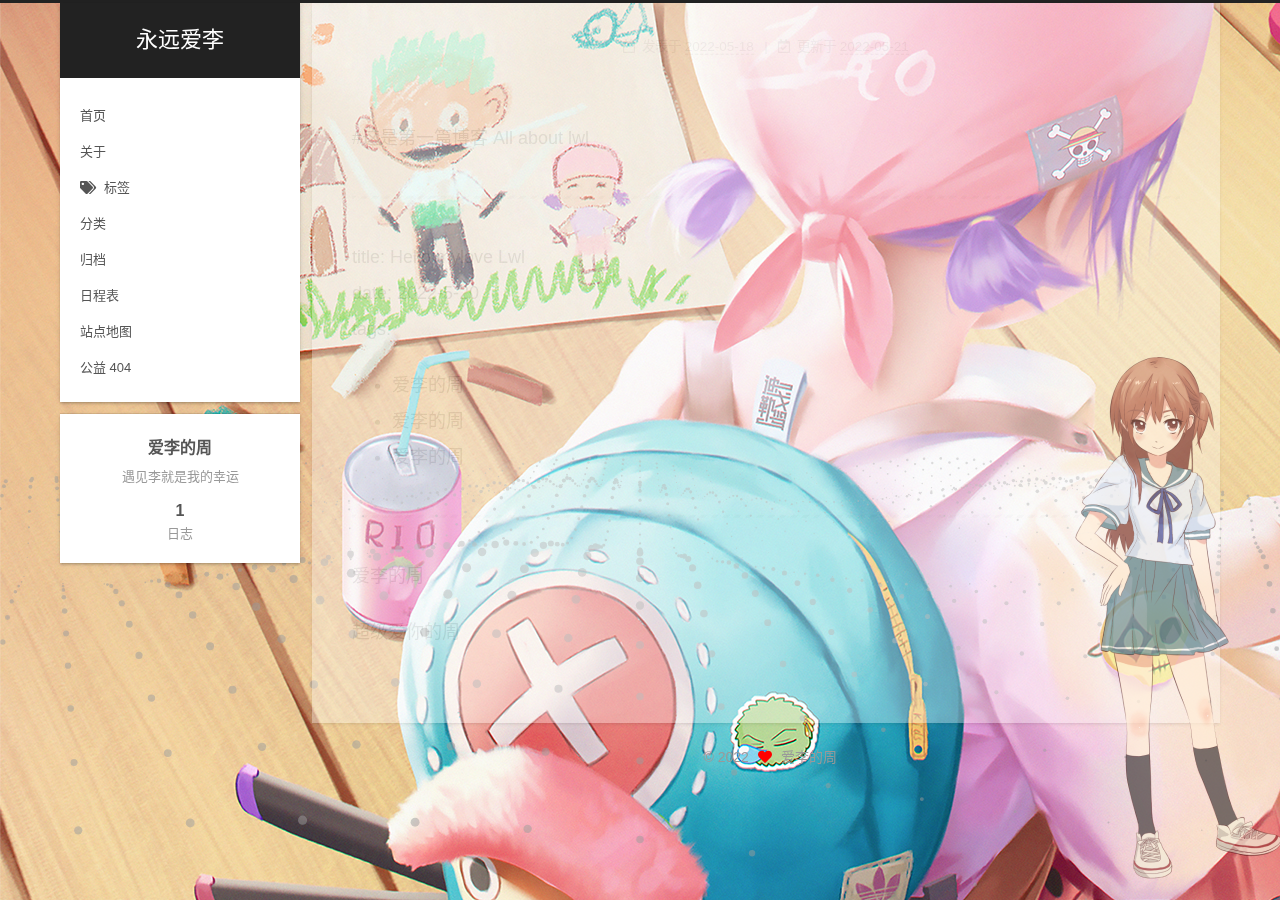
<file: 2022/05/18/hello-world/index.html>
<!DOCTYPE html>
<html lang="zh-CN">
<head>
  <meta charset="UTF-8">
<meta name="viewport" content="width=device-width, initial-scale=1, maximum-scale=2">
<meta name="theme-color" content="#222">
<meta name="generator" content="Hexo 6.2.0">
  <link rel="apple-touch-icon" sizes="180x180" href="/images/apple-touch-icon-next.png">
  <link rel="icon" type="image/png" sizes="32x32" href="/images/favicon-32x32-next.png">
  <link rel="icon" type="image/png" sizes="16x16" href="/images/favicon-16x16-next.png">
  <link rel="mask-icon" href="/images/logo.svg" color="#222">

<link rel="stylesheet" href="/css/main.css">


<link rel="stylesheet" href="/lib/font-awesome/css/all.min.css">

<script id="hexo-configurations">
    var NexT = window.NexT || {};
    var CONFIG = {"hostname":"example.com","root":"/","scheme":"Gemini","version":"7.8.0","exturl":false,"sidebar":{"position":"left","display":"post","padding":18,"offset":12,"onmobile":false},"copycode":{"enable":false,"show_result":false,"style":null},"back2top":{"enable":true,"sidebar":false,"scrollpercent":false},"bookmark":{"enable":false,"color":"#222","save":"auto"},"fancybox":false,"mediumzoom":false,"lazyload":false,"pangu":false,"comments":{"style":"tabs","active":null,"storage":true,"lazyload":false,"nav":null},"algolia":{"hits":{"per_page":10},"labels":{"input_placeholder":"Search for Posts","hits_empty":"We didn't find any results for the search: ${query}","hits_stats":"${hits} results found in ${time} ms"}},"localsearch":{"enable":false,"trigger":"auto","top_n_per_article":1,"unescape":false,"preload":false},"motion":{"enable":true,"async":false,"transition":{"post_block":"fadeIn","post_header":"slideDownIn","post_body":"slideDownIn","coll_header":"slideLeftIn","sidebar":"slideUpIn"}}};
  </script>

  <meta name="description" content="#这是第一篇博客 All about lwl  title: Hello mylove Lwldate: 2022-5-20tags:  爱李的周 爱李的周 爱李的周   爱李的周">
<meta property="og:type" content="article">
<meta property="og:title" content="永远爱李">
<meta property="og:url" content="http://example.com/2022/05/18/hello-world/index.html">
<meta property="og:site_name" content="永远爱李">
<meta property="og:description" content="#这是第一篇博客 All about lwl  title: Hello mylove Lwldate: 2022-5-20tags:  爱李的周 爱李的周 爱李的周   爱李的周">
<meta property="og:locale" content="zh_CN">
<meta property="article:published_time" content="2022-05-18T12:35:47.386Z">
<meta property="article:modified_time" content="2022-05-21T08:21:00.883Z">
<meta property="article:author" content="爱李的周">
<meta name="twitter:card" content="summary">

<link rel="canonical" href="http://example.com/2022/05/18/hello-world/">


<script id="page-configurations">
  // https://hexo.io/docs/variables.html
  CONFIG.page = {
    sidebar: "",
    isHome : false,
    isPost : true,
    lang   : 'zh-CN'
  };
</script>

  <title> | 永远爱李</title>
  






  <noscript>
  <style>
  .use-motion .brand,
  .use-motion .menu-item,
  .sidebar-inner,
  .use-motion .post-block,
  .use-motion .pagination,
  .use-motion .comments,
  .use-motion .post-header,
  .use-motion .post-body,
  .use-motion .collection-header { opacity: initial; }

  .use-motion .site-title,
  .use-motion .site-subtitle {
    opacity: initial;
    top: initial;
  }

  .use-motion .logo-line-before i { left: initial; }
  .use-motion .logo-line-after i { right: initial; }
  </style>
</noscript>

</head>

<body itemscope itemtype="http://schema.org/WebPage">
  <div class="container use-motion">
    <div class="headband"></div>

    <header class="header" itemscope itemtype="http://schema.org/WPHeader">
      <div class="header-inner"><div class="site-brand-container">
  <div class="site-nav-toggle">
    <div class="toggle" aria-label="切换导航栏">
      <span class="toggle-line toggle-line-first"></span>
      <span class="toggle-line toggle-line-middle"></span>
      <span class="toggle-line toggle-line-last"></span>
    </div>
  </div>

  <div class="site-meta">

    <a href="/" class="brand" rel="start">
      <span class="logo-line-before"><i></i></span>
      <h1 class="site-title">永远爱李</h1>
      <span class="logo-line-after"><i></i></span>
    </a>
  </div>

  <div class="site-nav-right">
    <div class="toggle popup-trigger">
    </div>
  </div>
</div>




<nav class="site-nav">
  <ul id="menu" class="main-menu menu">
        <li class="menu-item menu-item-home">

    <a href="/" rel="section"><i class="home fa-fw"></i>首页</a>

  </li>
        <li class="menu-item menu-item-about">

    <a href="/about/" rel="section"><i class="user fa-fw"></i>关于</a>

  </li>
        <li class="menu-item menu-item-tags">

    <a href="/tags/" rel="section"><i class="fa fa-tags fa-fw"></i>标签</a>

  </li>
        <li class="menu-item menu-item-categories">

    <a href="/categories/" rel="section"><i class="th fa-fw"></i>分类</a>

  </li>
        <li class="menu-item menu-item-archives">

    <a href="/archives/" rel="section"><i class="archive fa-fw"></i>归档</a>

  </li>
        <li class="menu-item menu-item-schedule">

    <a href="/schedule/" rel="section"><i class="calendar fa-fw"></i>日程表</a>

  </li>
        <li class="menu-item menu-item-sitemap">

    <a href="/sitemap.xml" rel="section"><i class="sitemap fa-fw"></i>站点地图</a>

  </li>
        <li class="menu-item menu-item-commonweal">

    <a href="/404/" rel="section"><i class="heartbeat fa-fw"></i>公益 404</a>

  </li>
  </ul>
</nav>




</div>
    </header>

    
  <div class="back-to-top">
    <i class="fa fa-arrow-up"></i>
    <span>0%</span>
  </div>


    <main class="main">
      <div class="main-inner">
        <div class="content-wrap">
          

          <div class="content post posts-expand">
            

    
  
  
  <article itemscope itemtype="http://schema.org/Article" class="post-block" lang="zh-CN">
    <link itemprop="mainEntityOfPage" href="http://example.com/2022/05/18/hello-world/">

    <span hidden itemprop="author" itemscope itemtype="http://schema.org/Person">
      <meta itemprop="image" content="/images/avatar.gif">
      <meta itemprop="name" content="爱李的周">
      <meta itemprop="description" content="遇见李就是我的幸运">
    </span>

    <span hidden itemprop="publisher" itemscope itemtype="http://schema.org/Organization">
      <meta itemprop="name" content="永远爱李">
    </span>
      <header class="post-header">
        <h1 class="post-title" itemprop="name headline">
          
        </h1>

        <div class="post-meta">
            <span class="post-meta-item">
              <span class="post-meta-item-icon">
                <i class="far fa-calendar"></i>
              </span>
              <span class="post-meta-item-text">发表于</span>

              <time title="创建时间：2022-05-18 20:35:47" itemprop="dateCreated datePublished" datetime="2022-05-18T20:35:47+08:00">2022-05-18</time>
            </span>
              <span class="post-meta-item">
                <span class="post-meta-item-icon">
                  <i class="far fa-calendar-check"></i>
                </span>
                <span class="post-meta-item-text">更新于</span>
                <time title="修改时间：2022-05-21 16:21:00" itemprop="dateModified" datetime="2022-05-21T16:21:00+08:00">2022-05-21</time>
              </span>

          

        </div>
      </header>

    
    
    
    <div class="post-body" itemprop="articleBody">

      
        <p>#这是第一篇博客 All about lwl</p>
<hr>
<p>title: Hello mylove Lwl<br>date: 2022-5-20<br>tags:</p>
<ul>
<li>爱李的周</li>
<li>爱李的周</li>
<li>爱李的周</li>
</ul>
<hr>
<p>爱李的周</p>
<span id="more"></span>

<p>超级爱你的周</p>

    </div>

    
    
    

      <footer class="post-footer">

        


        
      </footer>
    
  </article>
  
  
  



          </div>
          

<script>
  window.addEventListener('tabs:register', () => {
    let { activeClass } = CONFIG.comments;
    if (CONFIG.comments.storage) {
      activeClass = localStorage.getItem('comments_active') || activeClass;
    }
    if (activeClass) {
      let activeTab = document.querySelector(`a[href="#comment-${activeClass}"]`);
      if (activeTab) {
        activeTab.click();
      }
    }
  });
  if (CONFIG.comments.storage) {
    window.addEventListener('tabs:click', event => {
      if (!event.target.matches('.tabs-comment .tab-content .tab-pane')) return;
      let commentClass = event.target.classList[1];
      localStorage.setItem('comments_active', commentClass);
    });
  }
</script>

        </div>
          
  
  <div class="toggle sidebar-toggle">
    <span class="toggle-line toggle-line-first"></span>
    <span class="toggle-line toggle-line-middle"></span>
    <span class="toggle-line toggle-line-last"></span>
  </div>

  <aside class="sidebar">
    <div class="sidebar-inner">

      <ul class="sidebar-nav motion-element">
        <li class="sidebar-nav-toc">
          文章目录
        </li>
        <li class="sidebar-nav-overview">
          站点概览
        </li>
      </ul>

      <!--noindex-->
      <div class="post-toc-wrap sidebar-panel">
      </div>
      <!--/noindex-->

      <div class="site-overview-wrap sidebar-panel">
        <div class="site-author motion-element" itemprop="author" itemscope itemtype="http://schema.org/Person">
  <p class="site-author-name" itemprop="name">爱李的周</p>
  <div class="site-description" itemprop="description">遇见李就是我的幸运</div>
</div>
<div class="site-state-wrap motion-element">
  <nav class="site-state">
      <div class="site-state-item site-state-posts">
          <a href="/archives/">
        
          <span class="site-state-item-count">1</span>
          <span class="site-state-item-name">日志</span>
        </a>
      </div>
  </nav>
</div>



      </div>

    </div>
  </aside>
  <div id="sidebar-dimmer"></div>


      </div>
    </main>

    <footer class="footer">
      <div class="footer-inner">
        

        

<div class="copyright">
  
  &copy; 
  <span itemprop="copyrightYear">2022</span>
  <span class="with-love">
    <i class="fa fa-heart"></i>
  </span>
  <span class="author" itemprop="copyrightHolder">爱李的周</span>
</div>

        








      </div>
    </footer>
  </div>

  
  <script src="/lib/anime.min.js"></script>
  <script src="/lib/velocity/velocity.min.js"></script>
  <script src="/lib/velocity/velocity.ui.min.js"></script>

<script src="/js/utils.js"></script>

<script src="/js/motion.js"></script>


<script src="/js/schemes/pisces.js"></script>


<script src="/js/next-boot.js"></script>


  <script defer src="/lib/three/three.min.js"></script>
    <script defer src="/lib/three/three-waves.min.js"></script>


  















  

  

<script type="text/javascript" src="/js/clicklove.js"></script>

<script src="/live2dw/lib/L2Dwidget.min.js?094cbace49a39548bed64abff5988b05"></script><script>L2Dwidget.init({"pluginRootPath":"live2dw/","pluginJsPath":"lib/","pluginModelPath":"assets/","tagMode":false,"debug":false,"model":{"jsonPath":"/live2dw/assets/assets/hibiki.model.json"},"display":{"position":"right","width":250,"height":600,"hOffset":-15,"vOffset":-15},"mobile":{"show":true},"react":{"opacity":0.7},"log":false});</script></body>
</html>
</file>
<file: css/main.css>
:root {
  --body-bg-color: url("/images/girl.jpg");
  --content-bg-color: #fff;
  --card-bg-color: #f5f5f5;
  --text-color: #555;
  --blockquote-color: #666;
  --link-color: #555;
  --link-hover-color: #222;
  --brand-color: #fff;
  --brand-hover-color: #fff;
  --table-row-odd-bg-color: #f9f9f9;
  --table-row-hover-bg-color: #f5f5f5;
  --menu-item-bg-color: #f5f5f5;
  --btn-default-bg: #fff;
  --btn-default-color: #555;
  --btn-default-border-color: #555;
  --btn-default-hover-bg: #222;
  --btn-default-hover-color: #fff;
  --btn-default-hover-border-color: #222;
}
html {
  line-height: 1.15; /* 1 */
  -webkit-text-size-adjust: 100%; /* 2 */
}
body {
  margin: 0;
}
main {
  display: block;
}
h1 {
  font-size: 2em;
  margin: 0.67em 0;
}
hr {
  box-sizing: content-box; /* 1 */
  height: 0; /* 1 */
  overflow: visible; /* 2 */
}
pre {
  font-family: monospace, monospace; /* 1 */
  font-size: 1em; /* 2 */
}
a {
  background: transparent;
}
abbr[title] {
  border-bottom: none; /* 1 */
  text-decoration: underline; /* 2 */
  text-decoration: underline dotted; /* 2 */
}
b,
strong {
  font-weight: bolder;
}
code,
kbd,
samp {
  font-family: monospace, monospace; /* 1 */
  font-size: 1em; /* 2 */
}
small {
  font-size: 80%;
}
sub,
sup {
  font-size: 75%;
  line-height: 0;
  position: relative;
  vertical-align: baseline;
}
sub {
  bottom: -0.25em;
}
sup {
  top: -0.5em;
}
img {
  border-style: none;
}
button,
input,
optgroup,
select,
textarea {
  font-family: inherit; /* 1 */
  font-size: 100%; /* 1 */
  line-height: 1.15; /* 1 */
  margin: 0; /* 2 */
}
button,
input {
/* 1 */
  overflow: visible;
}
button,
select {
/* 1 */
  text-transform: none;
}
button,
[type='button'],
[type='reset'],
[type='submit'] {
  -webkit-appearance: button;
}
button::-moz-focus-inner,
[type='button']::-moz-focus-inner,
[type='reset']::-moz-focus-inner,
[type='submit']::-moz-focus-inner {
  border-style: none;
  padding: 0;
}
button:-moz-focusring,
[type='button']:-moz-focusring,
[type='reset']:-moz-focusring,
[type='submit']:-moz-focusring {
  outline: 1px dotted ButtonText;
}
fieldset {
  padding: 0.35em 0.75em 0.625em;
}
legend {
  box-sizing: border-box; /* 1 */
  color: inherit; /* 2 */
  display: table; /* 1 */
  max-width: 100%; /* 1 */
  padding: 0; /* 3 */
  white-space: normal; /* 1 */
}
progress {
  vertical-align: baseline;
}
textarea {
  overflow: auto;
}
[type='checkbox'],
[type='radio'] {
  box-sizing: border-box; /* 1 */
  padding: 0; /* 2 */
}
[type='number']::-webkit-inner-spin-button,
[type='number']::-webkit-outer-spin-button {
  height: auto;
}
[type='search'] {
  outline-offset: -2px; /* 2 */
  -webkit-appearance: textfield; /* 1 */
}
[type='search']::-webkit-search-decoration {
  -webkit-appearance: none;
}
::-webkit-file-upload-button {
  font: inherit; /* 2 */
  -webkit-appearance: button; /* 1 */
}
details {
  display: block;
}
summary {
  display: list-item;
}
template {
  display: none;
}
[hidden] {
  display: none;
}
::selection {
  background: #262a30;
  color: #eee;
}
html,
body {
  height: 100%;
}
body {
  background: var(--body-bg-color);
  color: var(--text-color);
  font-family: 'Lato', "PingFang SC", "Microsoft YaHei", sans-serif;
  font-size: 1em;
  line-height: 2;
}
@media (max-width: 991px) {
  body {
    padding-left: 0 !important;
    padding-right: 0 !important;
  }
}
h1,
h2,
h3,
h4,
h5,
h6 {
  font-family: 'Lato', "PingFang SC", "Microsoft YaHei", sans-serif;
  font-weight: bold;
  line-height: 1.5;
  margin: 20px 0 15px;
}
h1 {
  font-size: 1.5em;
}
h2 {
  font-size: 1.375em;
}
h3 {
  font-size: 1.25em;
}
h4 {
  font-size: 1.125em;
}
h5 {
  font-size: 1em;
}
h6 {
  font-size: 0.875em;
}
p {
  margin: 0 0 20px 0;
}
a,
span.exturl {
  border-bottom: 1px solid #999;
  color: var(--link-color);
  outline: 0;
  text-decoration: none;
  overflow-wrap: break-word;
  word-wrap: break-word;
  cursor: pointer;
}
a:hover,
span.exturl:hover {
  border-bottom-color: var(--link-hover-color);
  color: var(--link-hover-color);
}
iframe,
img,
video {
  display: block;
  margin-left: auto;
  margin-right: auto;
  max-width: 100%;
}
hr {
  background-image: repeating-linear-gradient(-45deg, #ddd, #ddd 4px, transparent 4px, transparent 8px);
  border: 0;
  height: 3px;
  margin: 40px 0;
}
blockquote {
  border-left: 4px solid #ddd;
  color: var(--blockquote-color);
  margin: 0;
  padding: 0 15px;
}
blockquote cite::before {
  content: '-';
  padding: 0 5px;
}
dt {
  font-weight: bold;
}
dd {
  margin: 0;
  padding: 0;
}
kbd {
  background-color: #f5f5f5;
  background-image: linear-gradient(#eee, #fff, #eee);
  border: 1px solid #ccc;
  border-radius: 0.2em;
  box-shadow: 0.1em 0.1em 0.2em rgba(0,0,0,0.1);
  color: #555;
  font-family: inherit;
  padding: 0.1em 0.3em;
  white-space: nowrap;
}
.table-container {
  overflow: auto;
}
table {
  border-collapse: collapse;
  border-spacing: 0;
  font-size: 0.875em;
  margin: 0 0 20px 0;
  width: 100%;
}
tbody tr:nth-of-type(odd) {
  background: var(--table-row-odd-bg-color);
}
tbody tr:hover {
  background: var(--table-row-hover-bg-color);
}
caption,
th,
td {
  font-weight: normal;
  padding: 8px;
  vertical-align: middle;
}
th,
td {
  border: 1px solid #ddd;
  border-bottom: 3px solid #ddd;
}
th {
  font-weight: 700;
  padding-bottom: 10px;
}
td {
  border-bottom-width: 1px;
}
.btn {
  background: var(--btn-default-bg);
  border: 2px solid var(--btn-default-border-color);
  border-radius: 2px;
  color: var(--btn-default-color);
  display: inline-block;
  font-size: 0.875em;
  line-height: 2;
  padding: 0 20px;
  text-decoration: none;
  transition-property: background-color;
  transition-delay: 0s;
  transition-duration: 0.2s;
  transition-timing-function: ease-in-out;
}
.btn:hover {
  background: var(--btn-default-hover-bg);
  border-color: var(--btn-default-hover-border-color);
  color: var(--btn-default-hover-color);
}
.btn + .btn {
  margin: 0 0 8px 8px;
}
.btn .fa-fw {
  text-align: left;
  width: 1.285714285714286em;
}
.toggle {
  line-height: 0;
}
.toggle .toggle-line {
  background: #fff;
  display: inline-block;
  height: 2px;
  left: 0;
  position: relative;
  top: 0;
  transition: all 0.4s;
  vertical-align: top;
  width: 100%;
}
.toggle .toggle-line:not(:first-child) {
  margin-top: 3px;
}
.toggle.toggle-arrow .toggle-line-first {
  left: 50%;
  top: 2px;
  transform: rotate(45deg);
  width: 50%;
}
.toggle.toggle-arrow .toggle-line-middle {
  left: 2px;
  width: 90%;
}
.toggle.toggle-arrow .toggle-line-last {
  left: 50%;
  top: -2px;
  transform: rotate(-45deg);
  width: 50%;
}
.toggle.toggle-close .toggle-line-first {
  transform: rotate(-45deg);
  top: 5px;
}
.toggle.toggle-close .toggle-line-middle {
  opacity: 0;
}
.toggle.toggle-close .toggle-line-last {
  transform: rotate(45deg);
  top: -5px;
}
.highlight,
pre {
  background: #f7f7f7;
  color: #4d4d4c;
  line-height: 1.6;
  margin: 0 auto 20px;
}
pre,
code {
  font-family: consolas, Menlo, monospace, "PingFang SC", "Microsoft YaHei";
}
code {
  background: #eee;
  border-radius: 3px;
  color: #555;
  padding: 2px 4px;
  overflow-wrap: break-word;
  word-wrap: break-word;
}
.highlight *::selection {
  background: #d6d6d6;
}
.highlight pre {
  border: 0;
  margin: 0;
  padding: 10px 0;
}
.highlight table {
  border: 0;
  margin: 0;
  width: auto;
}
.highlight td {
  border: 0;
  padding: 0;
}
.highlight figcaption {
  background: #eff2f3;
  color: #4d4d4c;
  display: flex;
  font-size: 0.875em;
  justify-content: space-between;
  line-height: 1.2;
  padding: 0.5em;
}
.highlight figcaption a {
  color: #4d4d4c;
}
.highlight figcaption a:hover {
  border-bottom-color: #4d4d4c;
}
.highlight .gutter {
  -moz-user-select: none;
  -ms-user-select: none;
  -webkit-user-select: none;
  user-select: none;
}
.highlight .gutter pre {
  background: #eff2f3;
  color: #869194;
  padding-left: 10px;
  padding-right: 10px;
  text-align: right;
}
.highlight .code pre {
  background: #f7f7f7;
  padding-left: 10px;
  width: 100%;
}
.gist table {
  width: auto;
}
.gist table td {
  border: 0;
}
pre {
  overflow: auto;
  padding: 10px;
}
pre code {
  background: none;
  color: #4d4d4c;
  font-size: 0.875em;
  padding: 0;
  text-shadow: none;
}
pre .deletion {
  background: #fdd;
}
pre .addition {
  background: #dfd;
}
pre .meta {
  color: #eab700;
  -moz-user-select: none;
  -ms-user-select: none;
  -webkit-user-select: none;
  user-select: none;
}
pre .comment {
  color: #8e908c;
}
pre .variable,
pre .attribute,
pre .tag,
pre .name,
pre .regexp,
pre .ruby .constant,
pre .xml .tag .title,
pre .xml .pi,
pre .xml .doctype,
pre .html .doctype,
pre .css .id,
pre .css .class,
pre .css .pseudo {
  color: #c82829;
}
pre .number,
pre .preprocessor,
pre .built_in,
pre .builtin-name,
pre .literal,
pre .params,
pre .constant,
pre .command {
  color: #f5871f;
}
pre .ruby .class .title,
pre .css .rules .attribute,
pre .string,
pre .symbol,
pre .value,
pre .inheritance,
pre .header,
pre .ruby .symbol,
pre .xml .cdata,
pre .special,
pre .formula {
  color: #718c00;
}
pre .title,
pre .css .hexcolor {
  color: #3e999f;
}
pre .function,
pre .python .decorator,
pre .python .title,
pre .ruby .function .title,
pre .ruby .title .keyword,
pre .perl .sub,
pre .javascript .title,
pre .coffeescript .title {
  color: #4271ae;
}
pre .keyword,
pre .javascript .function {
  color: #8959a8;
}
.blockquote-center {
  border-left: none;
  margin: 40px 0;
  padding: 0;
  position: relative;
  text-align: center;
}
.blockquote-center .fa {
  display: block;
  opacity: 0.6;
  position: absolute;
  width: 100%;
}
.blockquote-center .fa-quote-left {
  border-top: 1px solid #ccc;
  text-align: left;
  top: -20px;
}
.blockquote-center .fa-quote-right {
  border-bottom: 1px solid #ccc;
  text-align: right;
  bottom: -20px;
}
.blockquote-center p,
.blockquote-center div {
  text-align: center;
}
.post-body .group-picture img {
  margin: 0 auto;
  padding: 0 3px;
}
.group-picture-row {
  margin-bottom: 6px;
  overflow: hidden;
}
.group-picture-column {
  float: left;
  margin-bottom: 10px;
}
.post-body .label {
  color: #555;
  display: inline;
  padding: 0 2px;
}
.post-body .label.default {
  background: #f0f0f0;
}
.post-body .label.primary {
  background: #efe6f7;
}
.post-body .label.info {
  background: #e5f2f8;
}
.post-body .label.success {
  background: #e7f4e9;
}
.post-body .label.warning {
  background: #fcf6e1;
}
.post-body .label.danger {
  background: #fae8eb;
}
.post-body .tabs {
  margin-bottom: 20px;
}
.post-body .tabs,
.tabs-comment {
  display: block;
  padding-top: 10px;
  position: relative;
}
.post-body .tabs ul.nav-tabs,
.tabs-comment ul.nav-tabs {
  display: flex;
  flex-wrap: wrap;
  margin: 0;
  margin-bottom: -1px;
  padding: 0;
}
@media (max-width: 413px) {
  .post-body .tabs ul.nav-tabs,
  .tabs-comment ul.nav-tabs {
    display: block;
    margin-bottom: 5px;
  }
}
.post-body .tabs ul.nav-tabs li.tab,
.tabs-comment ul.nav-tabs li.tab {
  border-bottom: 1px solid #ddd;
  border-left: 1px solid transparent;
  border-right: 1px solid transparent;
  border-top: 3px solid transparent;
  flex-grow: 1;
  list-style-type: none;
  border-radius: 0 0 0 0;
}
@media (max-width: 413px) {
  .post-body .tabs ul.nav-tabs li.tab,
  .tabs-comment ul.nav-tabs li.tab {
    border-bottom: 1px solid transparent;
    border-left: 3px solid transparent;
    border-right: 1px solid transparent;
    border-top: 1px solid transparent;
  }
}
@media (max-width: 413px) {
  .post-body .tabs ul.nav-tabs li.tab,
  .tabs-comment ul.nav-tabs li.tab {
    border-radius: 0;
  }
}
.post-body .tabs ul.nav-tabs li.tab a,
.tabs-comment ul.nav-tabs li.tab a {
  border-bottom: initial;
  display: block;
  line-height: 1.8;
  outline: 0;
  padding: 0.25em 0.75em;
  text-align: center;
  transition-delay: 0s;
  transition-duration: 0.2s;
  transition-timing-function: ease-out;
}
.post-body .tabs ul.nav-tabs li.tab a i,
.tabs-comment ul.nav-tabs li.tab a i {
  width: 1.285714285714286em;
}
.post-body .tabs ul.nav-tabs li.tab.active,
.tabs-comment ul.nav-tabs li.tab.active {
  border-bottom: 1px solid transparent;
  border-left: 1px solid #ddd;
  border-right: 1px solid #ddd;
  border-top: 3px solid #fc6423;
}
@media (max-width: 413px) {
  .post-body .tabs ul.nav-tabs li.tab.active,
  .tabs-comment ul.nav-tabs li.tab.active {
    border-bottom: 1px solid #ddd;
    border-left: 3px solid #fc6423;
    border-right: 1px solid #ddd;
    border-top: 1px solid #ddd;
  }
}
.post-body .tabs ul.nav-tabs li.tab.active a,
.tabs-comment ul.nav-tabs li.tab.active a {
  color: var(--link-color);
  cursor: default;
}
.post-body .tabs .tab-content .tab-pane,
.tabs-comment .tab-content .tab-pane {
  border: 1px solid #ddd;
  border-top: 0;
  padding: 20px 20px 0 20px;
  border-radius: 0;
}
.post-body .tabs .tab-content .tab-pane:not(.active),
.tabs-comment .tab-content .tab-pane:not(.active) {
  display: none;
}
.post-body .tabs .tab-content .tab-pane.active,
.tabs-comment .tab-content .tab-pane.active {
  display: block;
}
.post-body .tabs .tab-content .tab-pane.active:nth-of-type(1),
.tabs-comment .tab-content .tab-pane.active:nth-of-type(1) {
  border-radius: 0 0 0 0;
}
@media (max-width: 413px) {
  .post-body .tabs .tab-content .tab-pane.active:nth-of-type(1),
  .tabs-comment .tab-content .tab-pane.active:nth-of-type(1) {
    border-radius: 0;
  }
}
.post-body .note {
  border-radius: 3px;
  margin-bottom: 20px;
  padding: 1em;
  position: relative;
  border: 1px solid #eee;
  border-left-width: 5px;
}
.post-body .note h2,
.post-body .note h3,
.post-body .note h4,
.post-body .note h5,
.post-body .note h6 {
  margin-top: 0;
  border-bottom: initial;
  margin-bottom: 0;
  padding-top: 0;
}
.post-body .note p:first-child,
.post-body .note ul:first-child,
.post-body .note ol:first-child,
.post-body .note table:first-child,
.post-body .note pre:first-child,
.post-body .note blockquote:first-child,
.post-body .note img:first-child {
  margin-top: 0;
}
.post-body .note p:last-child,
.post-body .note ul:last-child,
.post-body .note ol:last-child,
.post-body .note table:last-child,
.post-body .note pre:last-child,
.post-body .note blockquote:last-child,
.post-body .note img:last-child {
  margin-bottom: 0;
}
.post-body .note.default {
  border-left-color: #777;
}
.post-body .note.default h2,
.post-body .note.default h3,
.post-body .note.default h4,
.post-body .note.default h5,
.post-body .note.default h6 {
  color: #777;
}
.post-body .note.primary {
  border-left-color: #6f42c1;
}
.post-body .note.primary h2,
.post-body .note.primary h3,
.post-body .note.primary h4,
.post-body .note.primary h5,
.post-body .note.primary h6 {
  color: #6f42c1;
}
.post-body .note.info {
  border-left-color: #428bca;
}
.post-body .note.info h2,
.post-body .note.info h3,
.post-body .note.info h4,
.post-body .note.info h5,
.post-body .note.info h6 {
  color: #428bca;
}
.post-body .note.success {
  border-left-color: #5cb85c;
}
.post-body .note.success h2,
.post-body .note.success h3,
.post-body .note.success h4,
.post-body .note.success h5,
.post-body .note.success h6 {
  color: #5cb85c;
}
.post-body .note.warning {
  border-left-color: #f0ad4e;
}
.post-body .note.warning h2,
.post-body .note.warning h3,
.post-body .note.warning h4,
.post-body .note.warning h5,
.post-body .note.warning h6 {
  color: #f0ad4e;
}
.post-body .note.danger {
  border-left-color: #d9534f;
}
.post-body .note.danger h2,
.post-body .note.danger h3,
.post-body .note.danger h4,
.post-body .note.danger h5,
.post-body .note.danger h6 {
  color: #d9534f;
}
.pagination .prev,
.pagination .next,
.pagination .page-number,
.pagination .space {
  display: inline-block;
  margin: 0 10px;
  padding: 0 11px;
  position: relative;
  top: -1px;
}
@media (max-width: 767px) {
  .pagination .prev,
  .pagination .next,
  .pagination .page-number,
  .pagination .space {
    margin: 0 5px;
  }
}
.pagination {
  border-top: 1px solid #eee;
  margin: 120px 0 0;
  text-align: center;
}
.pagination .prev,
.pagination .next,
.pagination .page-number {
  border-bottom: 0;
  border-top: 1px solid #eee;
  transition-property: border-color;
  transition-delay: 0s;
  transition-duration: 0.2s;
  transition-timing-function: ease-in-out;
}
.pagination .prev:hover,
.pagination .next:hover,
.pagination .page-number:hover {
  border-top-color: #222;
}
.pagination .space {
  margin: 0;
  padding: 0;
}
.pagination .prev {
  margin-left: 0;
}
.pagination .next {
  margin-right: 0;
}
.pagination .page-number.current {
  background: #ccc;
  border-top-color: #ccc;
  color: #fff;
}
@media (max-width: 767px) {
  .pagination {
    border-top: none;
  }
  .pagination .prev,
  .pagination .next,
  .pagination .page-number {
    border-bottom: 1px solid #eee;
    border-top: 0;
    margin-bottom: 10px;
    padding: 0 10px;
  }
  .pagination .prev:hover,
  .pagination .next:hover,
  .pagination .page-number:hover {
    border-bottom-color: #222;
  }
}
.comments {
  margin-top: 60px;
  overflow: hidden;
}
.comment-button-group {
  display: flex;
  flex-wrap: wrap-reverse;
  justify-content: center;
  margin: 1em 0;
}
.comment-button-group .comment-button {
  margin: 0.1em 0.2em;
}
.comment-button-group .comment-button.active {
  background: var(--btn-default-hover-bg);
  border-color: var(--btn-default-hover-border-color);
  color: var(--btn-default-hover-color);
}
.comment-position {
  display: none;
}
.comment-position.active {
  display: block;
}
.tabs-comment {
  background: var(--content-bg-color);
  margin-top: 4em;
  padding-top: 0;
}
.tabs-comment .comments {
  border: 0;
  box-shadow: none;
  margin-top: 0;
  padding-top: 0;
}
.container {
  min-height: 100%;
  position: relative;
}
.main-inner {
  margin: 0 auto;
  width: calc(100% - 20px);
}
@media (min-width: 1200px) {
  .main-inner {
    width: 1160px;
  }
}
@media (min-width: 1600px) {
  .main-inner {
    width: 73%;
  }
}
@media (max-width: 767px) {
  .content-wrap {
    padding: 0 20px;
  }
}
.header {
  background: transparent;
}
.header-inner {
  margin: 0 auto;
  width: calc(100% - 20px);
}
@media (min-width: 1200px) {
  .header-inner {
    width: 1160px;
  }
}
@media (min-width: 1600px) {
  .header-inner {
    width: 73%;
  }
}
.site-brand-container {
  display: flex;
  flex-shrink: 0;
  padding: 0 10px;
}
.headband {
  background: #222;
  height: 3px;
}
.site-meta {
  flex-grow: 1;
  text-align: center;
}
@media (max-width: 767px) {
  .site-meta {
    text-align: center;
  }
}
.brand {
  border-bottom: none;
  color: var(--brand-color);
  display: inline-block;
  line-height: 1.375em;
  padding: 0 40px;
  position: relative;
}
.brand:hover {
  color: var(--brand-hover-color);
}
.site-title {
  font-family: 'Lato', "PingFang SC", "Microsoft YaHei", sans-serif;
  font-size: 1.375em;
  font-weight: normal;
  margin: 0;
}
.site-subtitle {
  color: #ddd;
  font-size: 0.8125em;
  margin: 10px 0;
}
.use-motion .brand {
  opacity: 0;
}
.use-motion .site-title,
.use-motion .site-subtitle,
.use-motion .custom-logo-image {
  opacity: 0;
  position: relative;
  top: -10px;
}
.site-nav-toggle,
.site-nav-right {
  display: none;
}
@media (max-width: 767px) {
  .site-nav-toggle,
  .site-nav-right {
    display: flex;
    flex-direction: column;
    justify-content: center;
  }
}
.site-nav-toggle .toggle,
.site-nav-right .toggle {
  color: var(--text-color);
  padding: 10px;
  width: 22px;
}
.site-nav-toggle .toggle .toggle-line,
.site-nav-right .toggle .toggle-line {
  background: var(--text-color);
  border-radius: 1px;
}
.site-nav {
  display: block;
}
@media (max-width: 767px) {
  .site-nav {
    clear: both;
    display: none;
  }
}
.site-nav.site-nav-on {
  display: block;
}
.menu {
  margin-top: 20px;
  padding-left: 0;
  text-align: center;
}
.menu-item {
  display: inline-block;
  list-style: none;
  margin: 0 10px;
}
@media (max-width: 767px) {
  .menu-item {
    display: block;
    margin-top: 10px;
  }
  .menu-item.menu-item-search {
    display: none;
  }
}
.menu-item a,
.menu-item span.exturl {
  border-bottom: 0;
  display: block;
  font-size: 0.8125em;
  transition-property: border-color;
  transition-delay: 0s;
  transition-duration: 0.2s;
  transition-timing-function: ease-in-out;
}
@media (hover: none) {
  .menu-item a:hover,
  .menu-item span.exturl:hover {
    border-bottom-color: transparent !important;
  }
}
.menu-item .fa,
.menu-item .fab,
.menu-item .far,
.menu-item .fas {
  margin-right: 8px;
}
.menu-item .badge {
  display: inline-block;
  font-weight: bold;
  line-height: 1;
  margin-left: 0.35em;
  margin-top: 0.35em;
  text-align: center;
  white-space: nowrap;
}
@media (max-width: 767px) {
  .menu-item .badge {
    float: right;
    margin-left: 0;
  }
}
.menu-item-active a,
.menu .menu-item a:hover,
.menu .menu-item span.exturl:hover {
  background: var(--menu-item-bg-color);
}
.use-motion .menu-item {
  opacity: 0;
}
.sidebar {
  background: #222;
  bottom: 0;
  box-shadow: inset 0 2px 6px #000;
  position: fixed;
  top: 0;
}
@media (max-width: 991px) {
  .sidebar {
    display: none;
  }
}
.sidebar-inner {
  color: #999;
  padding: 18px 10px;
  text-align: center;
}
.cc-license {
  margin-top: 10px;
  text-align: center;
}
.cc-license .cc-opacity {
  border-bottom: none;
  opacity: 0.7;
}
.cc-license .cc-opacity:hover {
  opacity: 0.9;
}
.cc-license img {
  display: inline-block;
}
.site-author-image {
  border: 1px solid #eee;
  display: block;
  margin: 0 auto;
  max-width: 120px;
  padding: 2px;
}
.site-author-name {
  color: var(--text-color);
  font-weight: 600;
  margin: 0;
  text-align: center;
}
.site-description {
  color: #999;
  font-size: 0.8125em;
  margin-top: 0;
  text-align: center;
}
.links-of-author {
  margin-top: 15px;
}
.links-of-author a,
.links-of-author span.exturl {
  border-bottom-color: #555;
  display: inline-block;
  font-size: 0.8125em;
  margin-bottom: 10px;
  margin-right: 10px;
  vertical-align: middle;
}
.links-of-author a::before,
.links-of-author span.exturl::before {
  background: #7fcbfb;
  border-radius: 50%;
  content: ' ';
  display: inline-block;
  height: 4px;
  margin-right: 3px;
  vertical-align: middle;
  width: 4px;
}
.sidebar-button {
  margin-top: 15px;
}
.sidebar-button a {
  border: 1px solid #fc6423;
  border-radius: 4px;
  color: #fc6423;
  display: inline-block;
  padding: 0 15px;
}
.sidebar-button a .fa,
.sidebar-button a .fab,
.sidebar-button a .far,
.sidebar-button a .fas {
  margin-right: 5px;
}
.sidebar-button a:hover {
  background: #fc6423;
  border: 1px solid #fc6423;
  color: #fff;
}
.sidebar-button a:hover .fa,
.sidebar-button a:hover .fab,
.sidebar-button a:hover .far,
.sidebar-button a:hover .fas {
  color: #fff;
}
.links-of-blogroll {
  font-size: 0.8125em;
  margin-top: 10px;
}
.links-of-blogroll-title {
  font-size: 0.875em;
  font-weight: 600;
  margin-top: 0;
}
.links-of-blogroll-list {
  list-style: none;
  margin: 0;
  padding: 0;
}
#sidebar-dimmer {
  display: none;
}
@media (max-width: 767px) {
  #sidebar-dimmer {
    background: #000;
    display: block;
    height: 100%;
    left: 100%;
    opacity: 0;
    position: fixed;
    top: 0;
    width: 100%;
    z-index: 1100;
  }
  .sidebar-active + #sidebar-dimmer {
    opacity: 0.7;
    transform: translateX(-100%);
    transition: opacity 0.5s;
  }
}
.sidebar-nav {
  margin: 0;
  padding-bottom: 20px;
  padding-left: 0;
}
.sidebar-nav li {
  border-bottom: 1px solid transparent;
  color: var(--text-color);
  cursor: pointer;
  display: inline-block;
  font-size: 0.875em;
}
.sidebar-nav li.sidebar-nav-overview {
  margin-left: 10px;
}
.sidebar-nav li:hover {
  color: #fc6423;
}
.sidebar-nav .sidebar-nav-active {
  border-bottom-color: #fc6423;
  color: #fc6423;
}
.sidebar-nav .sidebar-nav-active:hover {
  color: #fc6423;
}
.sidebar-panel {
  display: none;
  overflow-x: hidden;
  overflow-y: auto;
}
.sidebar-panel-active {
  display: block;
}
.sidebar-toggle {
  background: #222;
  bottom: 45px;
  cursor: pointer;
  height: 14px;
  left: 30px;
  padding: 5px;
  position: fixed;
  width: 14px;
  z-index: 1300;
}
@media (max-width: 991px) {
  .sidebar-toggle {
    left: 20px;
    opacity: 0.8;
    display: none;
  }
}
.sidebar-toggle:hover .toggle-line {
  background: #fc6423;
}
.post-toc {
  font-size: 0.875em;
}
.post-toc ol {
  list-style: none;
  margin: 0;
  padding: 0 2px 5px 10px;
  text-align: left;
}
.post-toc ol > ol {
  padding-left: 0;
}
.post-toc ol a {
  transition-property: all;
  transition-delay: 0s;
  transition-duration: 0.2s;
  transition-timing-function: ease-in-out;
}
.post-toc .nav-item {
  line-height: 1.8;
  overflow: hidden;
  text-overflow: ellipsis;
  white-space: nowrap;
}
.post-toc .nav .nav-child {
  display: none;
}
.post-toc .nav .active > .nav-child {
  display: block;
}
.post-toc .nav .active-current > .nav-child {
  display: block;
}
.post-toc .nav .active-current > .nav-child > .nav-item {
  display: block;
}
.post-toc .nav .active > a {
  border-bottom-color: #fc6423;
  color: #fc6423;
}
.post-toc .nav .active-current > a {
  color: #fc6423;
}
.post-toc .nav .active-current > a:hover {
  color: #fc6423;
}
.site-state {
  display: flex;
  justify-content: center;
  line-height: 1.4;
  margin-top: 10px;
  overflow: hidden;
  text-align: center;
  white-space: nowrap;
}
.site-state-item {
  padding: 0 15px;
}
.site-state-item:not(:first-child) {
  border-left: 1px solid #eee;
}
.site-state-item a {
  border-bottom: none;
}
.site-state-item-count {
  display: block;
  font-size: 1em;
  font-weight: 600;
  text-align: center;
}
.site-state-item-name {
  color: #999;
  font-size: 0.8125em;
}
.footer {
  color: #999;
  font-size: 0.875em;
  padding: 20px 0;
}
.footer.footer-fixed {
  bottom: 0;
  left: 0;
  position: absolute;
  right: 0;
}
.footer-inner {
  box-sizing: border-box;
  margin: 0 auto;
  text-align: center;
  width: calc(100% - 20px);
}
@media (min-width: 1200px) {
  .footer-inner {
    width: 1160px;
  }
}
@media (min-width: 1600px) {
  .footer-inner {
    width: 73%;
  }
}
.languages {
  display: inline-block;
  font-size: 1.125em;
  position: relative;
}
.languages .lang-select-label span {
  margin: 0 0.5em;
}
.languages .lang-select {
  height: 100%;
  left: 0;
  opacity: 0;
  position: absolute;
  top: 0;
  width: 100%;
}
.with-love {
  color: #ff0000;
  display: inline-block;
  margin: 0 5px;
}
.powered-by,
.theme-info {
  display: inline-block;
}
@-moz-keyframes iconAnimate {
  0%, 100% {
    transform: scale(1);
  }
  10%, 30% {
    transform: scale(0.9);
  }
  20%, 40%, 60%, 80% {
    transform: scale(1.1);
  }
  50%, 70% {
    transform: scale(1.1);
  }
}
@-webkit-keyframes iconAnimate {
  0%, 100% {
    transform: scale(1);
  }
  10%, 30% {
    transform: scale(0.9);
  }
  20%, 40%, 60%, 80% {
    transform: scale(1.1);
  }
  50%, 70% {
    transform: scale(1.1);
  }
}
@-o-keyframes iconAnimate {
  0%, 100% {
    transform: scale(1);
  }
  10%, 30% {
    transform: scale(0.9);
  }
  20%, 40%, 60%, 80% {
    transform: scale(1.1);
  }
  50%, 70% {
    transform: scale(1.1);
  }
}
@keyframes iconAnimate {
  0%, 100% {
    transform: scale(1);
  }
  10%, 30% {
    transform: scale(0.9);
  }
  20%, 40%, 60%, 80% {
    transform: scale(1.1);
  }
  50%, 70% {
    transform: scale(1.1);
  }
}
.back-to-top {
  font-size: 12px;
  text-align: center;
  transition-delay: 0s;
  transition-duration: 0.2s;
  transition-timing-function: ease-in-out;
}
.back-to-top {
  background: #222;
  bottom: -100px;
  box-sizing: border-box;
  color: #fff;
  cursor: pointer;
  left: 30px;
  opacity: 0.6;
  padding: 0 6px;
  position: fixed;
  transition-property: bottom;
  z-index: 1300;
  width: 24px;
}
.back-to-top span {
  display: none;
}
.back-to-top:hover {
  color: #fc6423;
}
.back-to-top.back-to-top-on {
  bottom: 30px;
}
@media (max-width: 991px) {
  .back-to-top {
    left: 20px;
    opacity: 0.8;
  }
}
.post-body {
  font-family: 'Lato', "PingFang SC", "Microsoft YaHei", sans-serif;
  overflow-wrap: break-word;
  word-wrap: break-word;
}
@media (min-width: 1200px) {
  .post-body {
    font-size: 1.125em;
  }
}
.post-body .exturl .fa {
  font-size: 0.875em;
  margin-left: 4px;
}
.post-body .image-caption,
.post-body .figure .caption {
  color: #999;
  font-size: 0.875em;
  font-weight: bold;
  line-height: 1;
  margin: -20px auto 15px;
  text-align: center;
}
.post-sticky-flag {
  display: inline-block;
  transform: rotate(30deg);
}
.post-button {
  margin-top: 40px;
  text-align: center;
}
.use-motion .post-block,
.use-motion .pagination,
.use-motion .comments {
  opacity: 0;
}
.use-motion .post-header {
  opacity: 0;
}
.use-motion .post-body {
  opacity: 0;
}
.use-motion .collection-header {
  opacity: 0;
}
.posts-collapse {
  margin-left: 35px;
  position: relative;
}
@media (max-width: 767px) {
  .posts-collapse {
    margin-left: 0px;
    margin-right: 0px;
  }
}
.posts-collapse .collection-title {
  font-size: 1.125em;
  position: relative;
}
.posts-collapse .collection-title::before {
  background: #999;
  border: 1px solid #fff;
  border-radius: 50%;
  content: ' ';
  height: 10px;
  left: 0;
  margin-left: -6px;
  margin-top: -4px;
  position: absolute;
  top: 50%;
  width: 10px;
}
.posts-collapse .collection-year {
  font-size: 1.5em;
  font-weight: bold;
  margin: 60px 0;
  position: relative;
}
.posts-collapse .collection-year::before {
  background: #bbb;
  border-radius: 50%;
  content: ' ';
  height: 8px;
  left: 0;
  margin-left: -4px;
  margin-top: -4px;
  position: absolute;
  top: 50%;
  width: 8px;
}
.posts-collapse .collection-header {
  display: block;
  margin: 0 0 0 20px;
}
.posts-collapse .collection-header small {
  color: #bbb;
  margin-left: 5px;
}
.posts-collapse .post-header {
  border-bottom: 1px dashed #ccc;
  margin: 30px 0;
  padding-left: 15px;
  position: relative;
  transition-property: border;
  transition-delay: 0s;
  transition-duration: 0.2s;
  transition-timing-function: ease-in-out;
}
.posts-collapse .post-header::before {
  background: #bbb;
  border: 1px solid #fff;
  border-radius: 50%;
  content: ' ';
  height: 6px;
  left: 0;
  margin-left: -4px;
  position: absolute;
  top: 0.75em;
  transition-property: background;
  width: 6px;
  transition-delay: 0s;
  transition-duration: 0.2s;
  transition-timing-function: ease-in-out;
}
.posts-collapse .post-header:hover {
  border-bottom-color: #666;
}
.posts-collapse .post-header:hover::before {
  background: #222;
}
.posts-collapse .post-meta {
  display: inline;
  font-size: 0.75em;
  margin-right: 10px;
}
.posts-collapse .post-title {
  display: inline;
}
.posts-collapse .post-title a,
.posts-collapse .post-title span.exturl {
  border-bottom: none;
  color: var(--link-color);
}
.posts-collapse .post-title .fa-external-link-alt {
  font-size: 0.875em;
  margin-left: 5px;
}
.posts-collapse::before {
  background: #f5f5f5;
  content: ' ';
  height: 100%;
  left: 0;
  margin-left: -2px;
  position: absolute;
  top: 1.25em;
  width: 4px;
}
.post-eof {
  background: #ccc;
  height: 1px;
  margin: 80px auto 60px;
  text-align: center;
  width: 8%;
}
.post-block:last-of-type .post-eof {
  display: none;
}
.content {
  padding-top: 40px;
}
@media (min-width: 992px) {
  .post-body {
    text-align: justify;
  }
}
@media (max-width: 991px) {
  .post-body {
    text-align: justify;
  }
}
.post-body h1,
.post-body h2,
.post-body h3,
.post-body h4,
.post-body h5,
.post-body h6 {
  padding-top: 10px;
}
.post-body h1 .header-anchor,
.post-body h2 .header-anchor,
.post-body h3 .header-anchor,
.post-body h4 .header-anchor,
.post-body h5 .header-anchor,
.post-body h6 .header-anchor {
  border-bottom-style: none;
  color: #ccc;
  float: right;
  margin-left: 10px;
  visibility: hidden;
}
.post-body h1 .header-anchor:hover,
.post-body h2 .header-anchor:hover,
.post-body h3 .header-anchor:hover,
.post-body h4 .header-anchor:hover,
.post-body h5 .header-anchor:hover,
.post-body h6 .header-anchor:hover {
  color: inherit;
}
.post-body h1:hover .header-anchor,
.post-body h2:hover .header-anchor,
.post-body h3:hover .header-anchor,
.post-body h4:hover .header-anchor,
.post-body h5:hover .header-anchor,
.post-body h6:hover .header-anchor {
  visibility: visible;
}
.post-body iframe,
.post-body img,
.post-body video {
  margin-bottom: 20px;
}
.post-body .video-container {
  height: 0;
  margin-bottom: 20px;
  overflow: hidden;
  padding-top: 75%;
  position: relative;
  width: 100%;
}
.post-body .video-container iframe,
.post-body .video-container object,
.post-body .video-container embed {
  height: 100%;
  left: 0;
  margin: 0;
  position: absolute;
  top: 0;
  width: 100%;
}
.post-gallery {
  align-items: center;
  display: grid;
  grid-gap: 10px;
  grid-template-columns: 1fr 1fr 1fr;
  margin-bottom: 20px;
}
@media (max-width: 767px) {
  .post-gallery {
    grid-template-columns: 1fr 1fr;
  }
}
.post-gallery a {
  border: 0;
}
.post-gallery img {
  margin: 0;
}
.posts-expand .post-header {
  font-size: 1.125em;
}
.posts-expand .post-title {
  font-size: 1.5em;
  font-weight: normal;
  margin: initial;
  text-align: center;
  overflow-wrap: break-word;
  word-wrap: break-word;
}
.posts-expand .post-title-link {
  border-bottom: none;
  color: var(--link-color);
  display: inline-block;
  position: relative;
  vertical-align: top;
}
.posts-expand .post-title-link::before {
  background: var(--link-color);
  bottom: 0;
  content: '';
  height: 2px;
  left: 0;
  position: absolute;
  transform: scaleX(0);
  visibility: hidden;
  width: 100%;
  transition-delay: 0s;
  transition-duration: 0.2s;
  transition-timing-function: ease-in-out;
}
.posts-expand .post-title-link:hover::before {
  transform: scaleX(1);
  visibility: visible;
}
.posts-expand .post-title-link .fa-external-link-alt {
  font-size: 0.875em;
  margin-left: 5px;
}
.posts-expand .post-meta {
  color: #999;
  font-family: 'Lato', "PingFang SC", "Microsoft YaHei", sans-serif;
  font-size: 0.75em;
  margin: 3px 0 60px 0;
  text-align: center;
}
.posts-expand .post-meta .post-description {
  font-size: 0.875em;
  margin-top: 2px;
}
.posts-expand .post-meta time {
  border-bottom: 1px dashed #999;
  cursor: pointer;
}
.post-meta .post-meta-item + .post-meta-item::before {
  content: '|';
  margin: 0 0.5em;
}
.post-meta-divider {
  margin: 0 0.5em;
}
.post-meta-item-icon {
  margin-right: 3px;
}
@media (max-width: 991px) {
  .post-meta-item-icon {
    display: inline-block;
  }
}
@media (max-width: 991px) {
  .post-meta-item-text {
    display: none;
  }
}
.post-nav {
  border-top: 1px solid #eee;
  display: flex;
  justify-content: space-between;
  margin-top: 15px;
  padding: 10px 5px 0;
}
.post-nav-item {
  flex: 1;
}
.post-nav-item a {
  border-bottom: none;
  display: block;
  font-size: 0.875em;
  line-height: 1.6;
  position: relative;
}
.post-nav-item a:active {
  top: 2px;
}
.post-nav-item .fa {
  font-size: 0.75em;
}
.post-nav-item:first-child {
  margin-right: 15px;
}
.post-nav-item:first-child .fa {
  margin-right: 5px;
}
.post-nav-item:last-child {
  margin-left: 15px;
  text-align: right;
}
.post-nav-item:last-child .fa {
  margin-left: 5px;
}
.rtl.post-body p,
.rtl.post-body a,
.rtl.post-body h1,
.rtl.post-body h2,
.rtl.post-body h3,
.rtl.post-body h4,
.rtl.post-body h5,
.rtl.post-body h6,
.rtl.post-body li,
.rtl.post-body ul,
.rtl.post-body ol {
  direction: rtl;
  font-family: UKIJ Ekran;
}
.rtl.post-title {
  font-family: UKIJ Ekran;
}
.post-tags {
  margin-top: 40px;
  text-align: center;
}
.post-tags a {
  display: inline-block;
  font-size: 0.8125em;
}
.post-tags a:not(:last-child) {
  margin-right: 10px;
}
.post-widgets {
  border-top: 1px solid #eee;
  margin-top: 15px;
  text-align: center;
}
.wp_rating {
  height: 20px;
  line-height: 20px;
  margin-top: 10px;
  padding-top: 6px;
  text-align: center;
}
.social-like {
  display: flex;
  font-size: 0.875em;
  justify-content: center;
  text-align: center;
}
.reward-container {
  margin: 20px auto;
  padding: 10px 0;
  text-align: center;
  width: 90%;
}
.reward-container button {
  background: transparent;
  border: 1px solid #fc6423;
  border-radius: 0;
  color: #fc6423;
  cursor: pointer;
  line-height: 2;
  outline: 0;
  padding: 0 15px;
  vertical-align: text-top;
}
.reward-container button:hover {
  background: #fc6423;
  border: 1px solid transparent;
  color: #fa9366;
}
#qr {
  padding-top: 20px;
}
#qr a {
  border: 0;
}
#qr img {
  display: inline-block;
  margin: 0.8em 2em 0 2em;
  max-width: 100%;
  width: 180px;
}
#qr p {
  text-align: center;
}
.category-all-page .category-all-title {
  text-align: center;
}
.category-all-page .category-all {
  margin-top: 20px;
}
.category-all-page .category-list {
  list-style: none;
  margin: 0;
  padding: 0;
}
.category-all-page .category-list-item {
  margin: 5px 10px;
}
.category-all-page .category-list-count {
  color: #bbb;
}
.category-all-page .category-list-count::before {
  content: ' (';
  display: inline;
}
.category-all-page .category-list-count::after {
  content: ') ';
  display: inline;
}
.category-all-page .category-list-child {
  padding-left: 10px;
}
.event-list {
  padding: 0;
}
.event-list hr {
  background: #222;
  margin: 20px 0 45px 0;
}
.event-list hr::after {
  background: #222;
  color: #fff;
  content: 'NOW';
  display: inline-block;
  font-weight: bold;
  padding: 0 5px;
  text-align: right;
}
.event-list .event {
  background: #222;
  margin: 20px 0;
  min-height: 40px;
  padding: 15px 0 15px 10px;
}
.event-list .event .event-summary {
  color: #fff;
  margin: 0;
  padding-bottom: 3px;
}
.event-list .event .event-summary::before {
  animation: dot-flash 1s alternate infinite ease-in-out;
  color: #fff;
  content: '\f111';
  display: inline-block;
  font-size: 10px;
  margin-right: 25px;
  vertical-align: middle;
  font-family: 'Font Awesome 5 Free';
  font-weight: 900;
}
.event-list .event .event-relative-time {
  color: #bbb;
  display: inline-block;
  font-size: 12px;
  font-weight: normal;
  padding-left: 12px;
}
.event-list .event .event-details {
  color: #fff;
  display: block;
  line-height: 18px;
  margin-left: 56px;
  padding-bottom: 6px;
  padding-top: 3px;
  text-indent: -24px;
}
.event-list .event .event-details::before {
  color: #fff;
  display: inline-block;
  margin-right: 9px;
  text-align: center;
  text-indent: 0;
  width: 14px;
  font-family: 'Font Awesome 5 Free';
  font-weight: 900;
}
.event-list .event .event-details.event-location::before {
  content: '\f041';
}
.event-list .event .event-details.event-duration::before {
  content: '\f017';
}
.event-list .event-past {
  background: #f5f5f5;
}
.event-list .event-past .event-summary,
.event-list .event-past .event-details {
  color: #bbb;
  opacity: 0.9;
}
.event-list .event-past .event-summary::before,
.event-list .event-past .event-details::before {
  animation: none;
  color: #bbb;
}
@-moz-keyframes dot-flash {
  from {
    opacity: 1;
    transform: scale(1);
  }
  to {
    opacity: 0;
    transform: scale(0.8);
  }
}
@-webkit-keyframes dot-flash {
  from {
    opacity: 1;
    transform: scale(1);
  }
  to {
    opacity: 0;
    transform: scale(0.8);
  }
}
@-o-keyframes dot-flash {
  from {
    opacity: 1;
    transform: scale(1);
  }
  to {
    opacity: 0;
    transform: scale(0.8);
  }
}
@keyframes dot-flash {
  from {
    opacity: 1;
    transform: scale(1);
  }
  to {
    opacity: 0;
    transform: scale(0.8);
  }
}
ul.breadcrumb {
  font-size: 0.75em;
  list-style: none;
  margin: 1em 0;
  padding: 0 2em;
  text-align: center;
}
ul.breadcrumb li {
  display: inline;
}
ul.breadcrumb li + li::before {
  content: '/\00a0';
  font-weight: normal;
  padding: 0.5em;
}
ul.breadcrumb li + li:last-child {
  font-weight: bold;
}
.tag-cloud {
  text-align: center;
}
.tag-cloud a {
  display: inline-block;
  margin: 10px;
}
.tag-cloud a:hover {
  color: var(--link-hover-color) !important;
}
.header {
  margin: 0 auto;
  position: relative;
  width: calc(100% - 20px);
}
@media (min-width: 1200px) {
  .header {
    width: 1160px;
  }
}
@media (min-width: 1600px) {
  .header {
    width: 73%;
  }
}
@media (max-width: 991px) {
  .header {
    width: auto;
  }
}
.header-inner {
  background: var(--content-bg-color);
  border-radius: initial;
  box-shadow: 0 2px 2px 0 rgba(0,0,0,0.12), 0 3px 1px -2px rgba(0,0,0,0.06), 0 1px 5px 0 rgba(0,0,0,0.12);
  overflow: hidden;
  padding: 0;
  position: absolute;
  top: 0;
  width: 240px;
}
@media (min-width: 1200px) {
  .header-inner {
    width: 240px;
  }
}
@media (max-width: 991px) {
  .header-inner {
    border-radius: initial;
    position: relative;
    width: auto;
  }
}
.main-inner {
  align-items: flex-start;
  display: flex;
  justify-content: space-between;
  flex-direction: row-reverse;
}
@media (max-width: 991px) {
  .main-inner {
    width: auto;
  }
}
.content-wrap {
  background: var(--content-bg-color);
  border-radius: initial;
  box-shadow: 0 2px 2px 0 rgba(0,0,0,0.12), 0 3px 1px -2px rgba(0,0,0,0.06), 0 1px 5px 0 rgba(0,0,0,0.12);
  box-sizing: border-box;
  padding: 40px;
  width: calc(100% - 252px);
}
@media (max-width: 991px) {
  .content-wrap {
    border-radius: initial;
    padding: 20px;
    width: 100%;
  }
}
.footer-inner {
  padding-left: 260px;
}
.back-to-top {
  left: auto;
  right: 30px;
}
@media (max-width: 991px) {
  .back-to-top {
    right: 20px;
  }
}
@media (max-width: 991px) {
  .footer-inner {
    padding-left: 0;
    padding-right: 0;
    width: auto;
  }
}
.site-brand-container {
  background: #222;
}
@media (max-width: 991px) {
  .site-brand-container {
    box-shadow: 0 0 16px rgba(0,0,0,0.5);
  }
}
.site-meta {
  padding: 20px 0;
}
.brand {
  padding: 0;
}
.site-subtitle {
  margin: 10px 10px 0;
}
.custom-logo-image {
  margin-top: 20px;
}
@media (max-width: 991px) {
  .custom-logo-image {
    display: none;
  }
}
@media (min-width: 768px) and (max-width: 991px) {
  .site-nav-toggle,
  .site-nav-right {
    display: flex;
    flex-direction: column;
    justify-content: center;
  }
}
.site-nav-toggle .toggle,
.site-nav-right .toggle {
  color: #fff;
}
.site-nav-toggle .toggle .toggle-line,
.site-nav-right .toggle .toggle-line {
  background: #fff;
}
@media (min-width: 768px) and (max-width: 991px) {
  .site-nav {
    display: none;
  }
}
.menu .menu-item {
  display: block;
  margin: 0;
}
.menu .menu-item a,
.menu .menu-item span.exturl {
  padding: 5px 20px;
  position: relative;
  text-align: left;
  transition-property: background-color;
}
@media (max-width: 991px) {
  .menu .menu-item.menu-item-search {
    display: none;
  }
}
.menu .menu-item .badge {
  background: #ccc;
  border-radius: 10px;
  color: #fff;
  float: right;
  padding: 2px 5px;
  text-shadow: 1px 1px 0 rgba(0,0,0,0.1);
  vertical-align: middle;
}
.main-menu .menu-item-active a::after {
  background: #bbb;
  border-radius: 50%;
  content: ' ';
  height: 6px;
  margin-top: -3px;
  position: absolute;
  right: 15px;
  top: 50%;
  width: 6px;
}
.sub-menu {
  background: var(--content-bg-color);
  border-bottom: 1px solid #ddd;
  margin: 0;
  padding: 6px 0;
}
.sub-menu .menu-item {
  display: inline-block;
}
.sub-menu .menu-item a,
.sub-menu .menu-item span.exturl {
  background: transparent;
  margin: 5px 10px;
  padding: initial;
}
.sub-menu .menu-item a:hover,
.sub-menu .menu-item span.exturl:hover {
  background: transparent;
  color: #fc6423;
}
.sub-menu .menu-item-active a {
  border-bottom-color: #fc6423;
  color: #fc6423;
}
.sub-menu .menu-item-active a:hover {
  border-bottom-color: #fc6423;
}
.sidebar {
  background: var(--body-bg-color);
  box-shadow: none;
  margin-top: 100%;
  position: static;
  width: 240px;
}
@media (max-width: 991px) {
  .sidebar {
    display: none;
  }
}
.sidebar-toggle {
  display: none;
}
.sidebar-inner {
  background: var(--content-bg-color);
  border-radius: initial;
  box-shadow: 0 2px 2px 0 rgba(0,0,0,0.12), 0 3px 1px -2px rgba(0,0,0,0.06), 0 1px 5px 0 rgba(0,0,0,0.12), 0 -1px 0.5px 0 rgba(0,0,0,0.09);
  box-sizing: border-box;
  color: var(--text-color);
  width: 240px;
  opacity: 0;
}
.sidebar-inner.affix {
  position: fixed;
  top: 12px;
}
.sidebar-inner.affix-bottom {
  position: absolute;
}
.site-state-item {
  padding: 0 10px;
}
.sidebar-button {
  border-bottom: 1px dotted #ccc;
  border-top: 1px dotted #ccc;
  margin-top: 10px;
  text-align: center;
}
.sidebar-button a {
  border: 0;
  color: #fc6423;
  display: block;
}
.sidebar-button a:hover {
  background: none;
  border: 0;
  color: #e34603;
}
.sidebar-button a:hover .fa,
.sidebar-button a:hover .fab,
.sidebar-button a:hover .far,
.sidebar-button a:hover .fas {
  color: #e34603;
}
.links-of-author {
  display: flex;
  flex-wrap: wrap;
  margin-top: 10px;
  justify-content: center;
}
.links-of-author-item {
  margin: 5px 0 0;
  width: 50%;
}
.links-of-author-item a,
.links-of-author-item span.exturl {
  box-sizing: border-box;
  display: inline-block;
  margin-bottom: 0;
  margin-right: 0;
  max-width: 216px;
  overflow: hidden;
  padding: 0 5px;
  text-overflow: ellipsis;
  white-space: nowrap;
}
.links-of-author-item a,
.links-of-author-item span.exturl {
  border-bottom: none;
  display: block;
  text-decoration: none;
}
.links-of-author-item a::before,
.links-of-author-item span.exturl::before {
  display: none;
}
.links-of-author-item a:hover,
.links-of-author-item span.exturl:hover {
  background: var(--body-bg-color);
  border-radius: 4px;
}
.links-of-author-item .fa,
.links-of-author-item .fab,
.links-of-author-item .far,
.links-of-author-item .fas {
  margin-right: 2px;
}
.links-of-blogroll-item {
  padding: 0;
}
.content-wrap {
  background: initial;
  box-shadow: initial;
  padding: initial;
}
.post-block {
  background: var(--content-bg-color);
  border-radius: initial;
  box-shadow: 0 2px 2px 0 rgba(0,0,0,0.12), 0 3px 1px -2px rgba(0,0,0,0.06), 0 1px 5px 0 rgba(0,0,0,0.12);
  padding: 40px;
}
.post-block + .post-block {
  border-radius: initial;
  box-shadow: 0 2px 2px 0 rgba(0,0,0,0.12), 0 3px 1px -2px rgba(0,0,0,0.06), 0 1px 5px 0 rgba(0,0,0,0.12), 0 -1px 0.5px 0 rgba(0,0,0,0.09);
  margin-top: 12px;
}
.comments {
  background: var(--content-bg-color);
  border-radius: initial;
  box-shadow: 0 2px 2px 0 rgba(0,0,0,0.12), 0 3px 1px -2px rgba(0,0,0,0.06), 0 1px 5px 0 rgba(0,0,0,0.12), 0 -1px 0.5px 0 rgba(0,0,0,0.09);
  margin-top: 12px;
  padding: 40px;
}
.tabs-comment {
  margin-top: 1em;
}
.content {
  padding-top: initial;
}
.post-eof {
  display: none;
}
.pagination {
  background: var(--content-bg-color);
  border-radius: initial;
  border-top: initial;
  box-shadow: 0 2px 2px 0 rgba(0,0,0,0.12), 0 3px 1px -2px rgba(0,0,0,0.06), 0 1px 5px 0 rgba(0,0,0,0.12), 0 -1px 0.5px 0 rgba(0,0,0,0.09);
  margin: 12px 0 0;
  padding: 10px 0 10px;
}
.pagination .prev,
.pagination .next,
.pagination .page-number {
  margin-bottom: initial;
  top: initial;
}
.main {
  padding-bottom: initial;
}
.footer {
  bottom: auto;
}
.sub-menu {
  border-bottom: initial;
  box-shadow: 0 2px 2px 0 rgba(0,0,0,0.12), 0 3px 1px -2px rgba(0,0,0,0.06), 0 1px 5px 0 rgba(0,0,0,0.12);
}
.sub-menu + .content .post-block {
  box-shadow: 0 2px 2px 0 rgba(0,0,0,0.12), 0 3px 1px -2px rgba(0,0,0,0.06), 0 1px 5px 0 rgba(0,0,0,0.12), 0 -1px 0.5px 0 rgba(0,0,0,0.09);
  margin-top: 12px;
}
@media (min-width: 768px) and (max-width: 991px) {
  .sub-menu + .content .post-block {
    margin-top: 10px;
  }
}
@media (max-width: 767px) {
  .sub-menu + .content .post-block {
    margin-top: 8px;
  }
}
.post-body h1,
.post-body h2 {
  border-bottom: 1px solid url("/images/girl.jpg");
}
.post-body h3 {
  border-bottom: 1px dotted url("/images/girl.jpg");
}
@media (min-width: 768px) and (max-width: 991px) {
  .content-wrap {
    padding: 10px;
  }
  .posts-expand .post-button {
    margin-top: 20px;
  }
  .post-block {
    border-radius: initial;
    box-shadow: 0 2px 2px 0 rgba(0,0,0,0.12), 0 3px 1px -2px rgba(0,0,0,0.06), 0 1px 5px 0 rgba(0,0,0,0.12), 0 -1px 0.5px 0 rgba(0,0,0,0.09);
    padding: 20px;
  }
  .post-block + .post-block {
    margin-top: 10px;
  }
  .comments {
    margin-top: 10px;
    padding: 10px 20px;
  }
  .pagination {
    margin: 10px 0 0;
  }
}
@media (max-width: 767px) {
  .content-wrap {
    padding: 8px;
  }
  .posts-expand .post-button {
    margin: 12px 0;
  }
  .post-block {
    border-radius: initial;
    box-shadow: 0 2px 2px 0 rgba(0,0,0,0.12), 0 3px 1px -2px rgba(0,0,0,0.06), 0 1px 5px 0 rgba(0,0,0,0.12), 0 -1px 0.5px 0 rgba(0,0,0,0.09);
    min-height: auto;
    padding: 12px;
  }
  .post-block + .post-block {
    margin-top: 8px;
  }
  .comments {
    margin-top: 8px;
    padding: 10px 12px;
  }
  .pagination {
    margin: 8px 0 0;
  }
}
</file>
